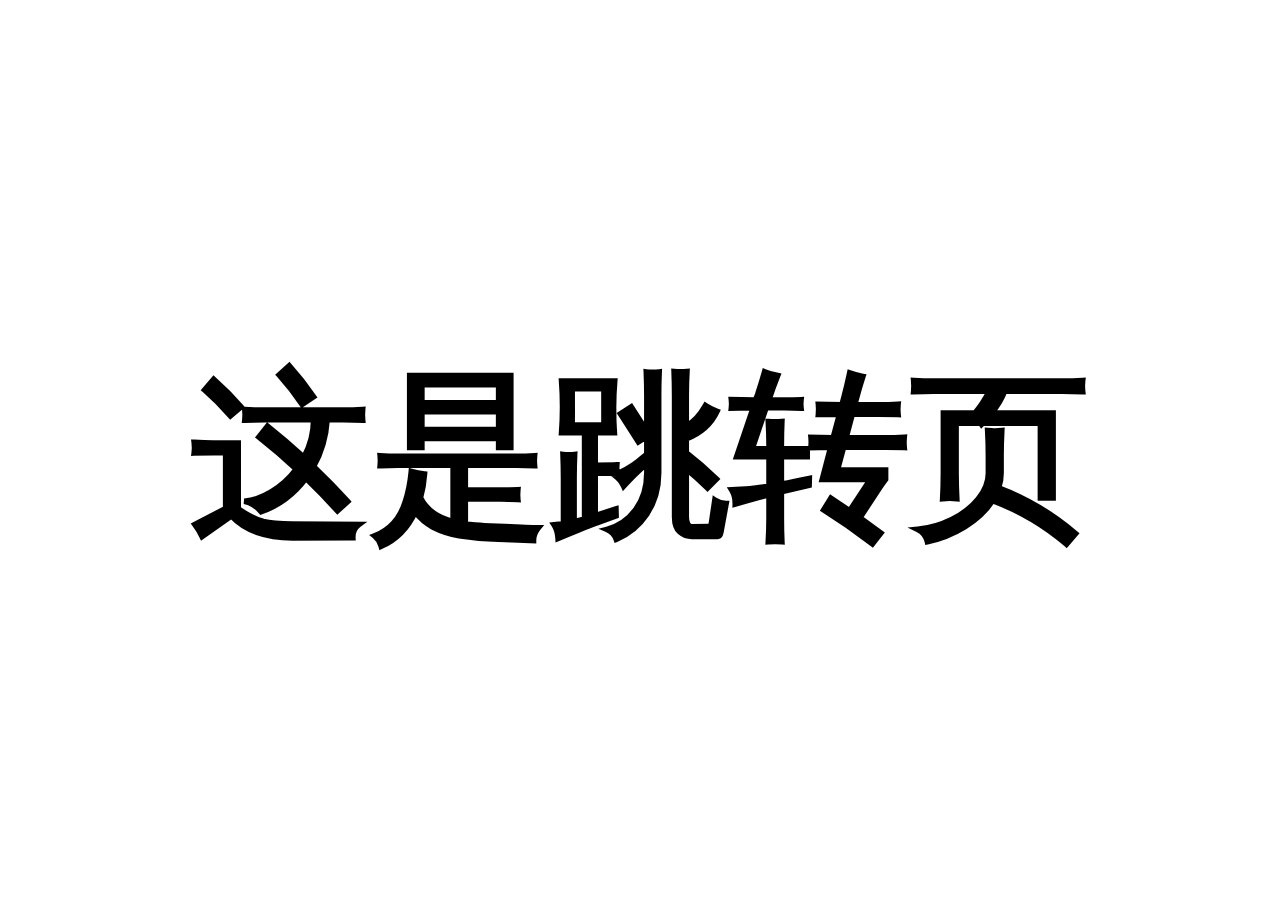
<file: jump.html>
<!DOCTYPE html>
<html lang="en">
  <head>
    <meta charset="UTF-8" />
    <meta name="viewport" content="width=device-width, initial-scale=1.0" />
    <title>Document</title>
    <style>
      body {
        display: flex;
        justify-content: center;
        align-items: center;
      }
    </style>
  </head>
  <body>
    <div
      style="
        font-size: 20vh;
        font-weight: 700;
        display: flex;
        align-items: center;
        width: 100vh;
        aspect-ratio: 1/1;
      "
    >
      这是跳转页
    </div>
  </body>
</html>
</file>
